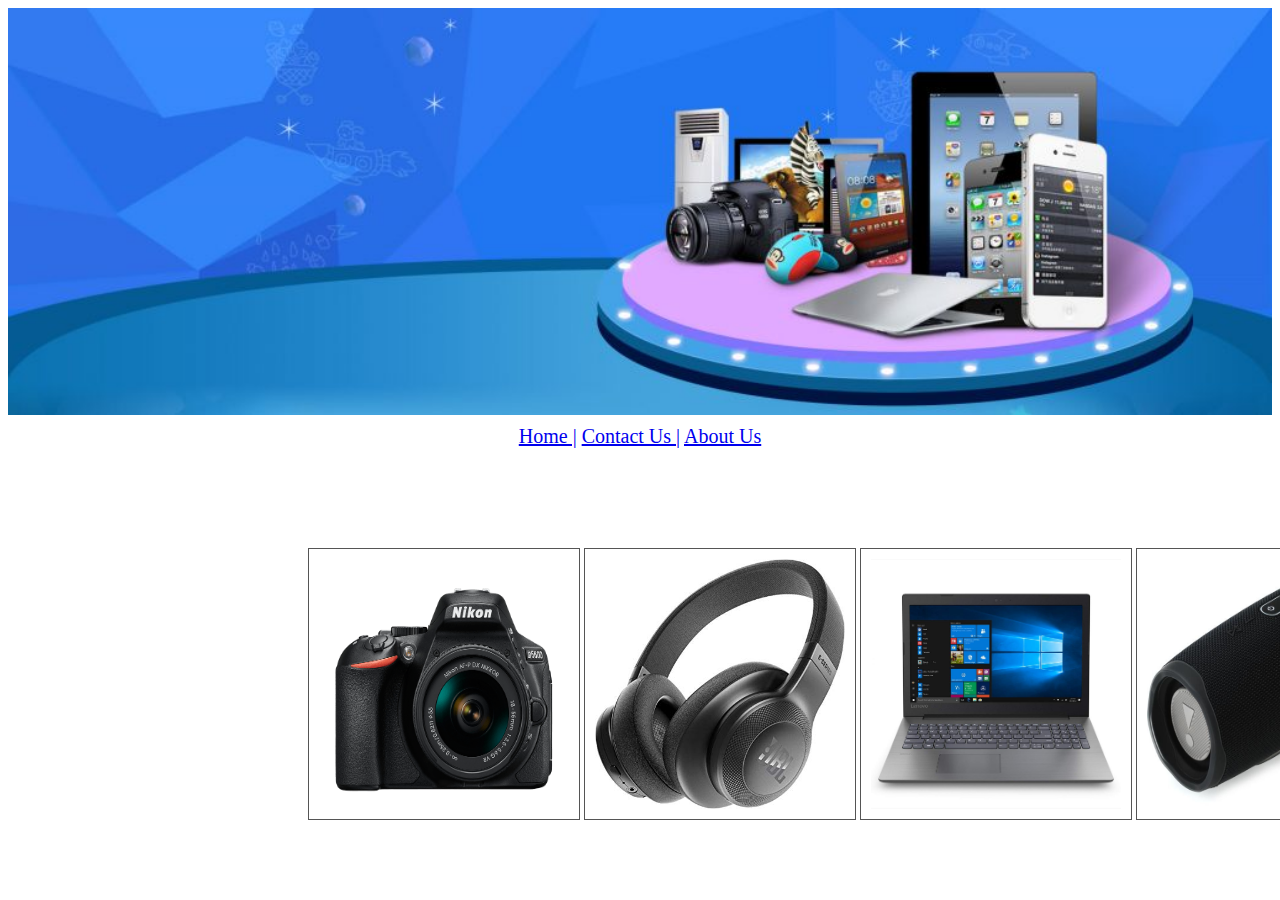
<file: html1/index.html>
<html lang="en">
<head>
    <meta charset="UTF-8">
    <meta http-equiv="X-UA-Compatible" content="IE=edge">
    <meta name="viewport" content="width=device-width, initial-scale=1.0">
    <title>Document</title>
    <link rel="stylesheet" href="style.css">
</head>
<body>
    <div class="container">
        <img src="banner.jpg" alt="banner" style="width: 100%; height: auto;">
        <div class="TEXT">
            <a href="index.html" class="text">Home |</a>
            <a href="contactus.html" class="text">Contact Us |</a>
            <a href="aboutus.html" class="text">About Us </a>


        </div>
        <div class="row">
            <div class="column">
                <img src="camera.png" alt="camera" >
                <img src="headphones.jpg" alt="headphones" >
                <img src="laptop.jpg" alt="laptop">
                <img src="bluetooth_speakers.jpg" alt="bluetooth_speakers">  
            </div>
            
                
               
        </div>
       
    </div>
   
   

</body>
</html>
</file>
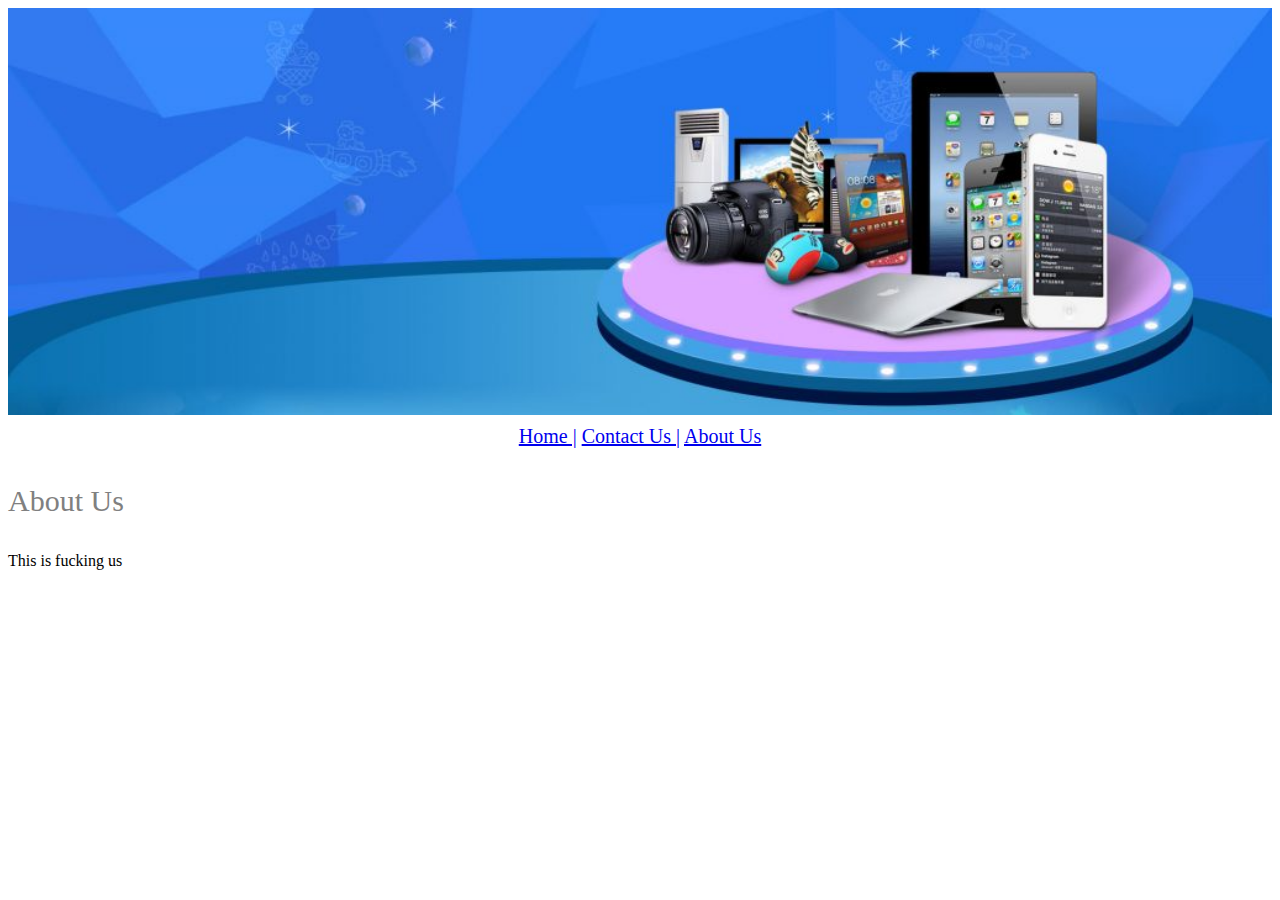
<file: html1/aboutus.html>
<html lang="en">
<head>
    <meta charset="UTF-8">
    <meta http-equiv="X-UA-Compatible" content="IE=edge">
    <meta name="viewport" content="width=device-width, initial-scale=1.0">
    <link rel="stylesheet" href="style.css">
    <title>About Us</title>
</head>
<body>
    <div class="container">
        <img src="banner.jpg" alt="banner" style="width: 100%; height: auto;">
        <div class="TEXT">
            <a href="index.html" class="text">Home |</a>
            <a href="contactus.html" class="text">Contact Us |</a>
            <a href="aboutus.html" class="text">About Us </a>


        </div>
    </div>
    

  
<br><br>

    <a class="text" style="color: grey; font-size: 30px; scroll-padding-top: 70px;">About Us</a>
<br><br>
    <p> This is fucking us</p>
</body>
</html>
</file>
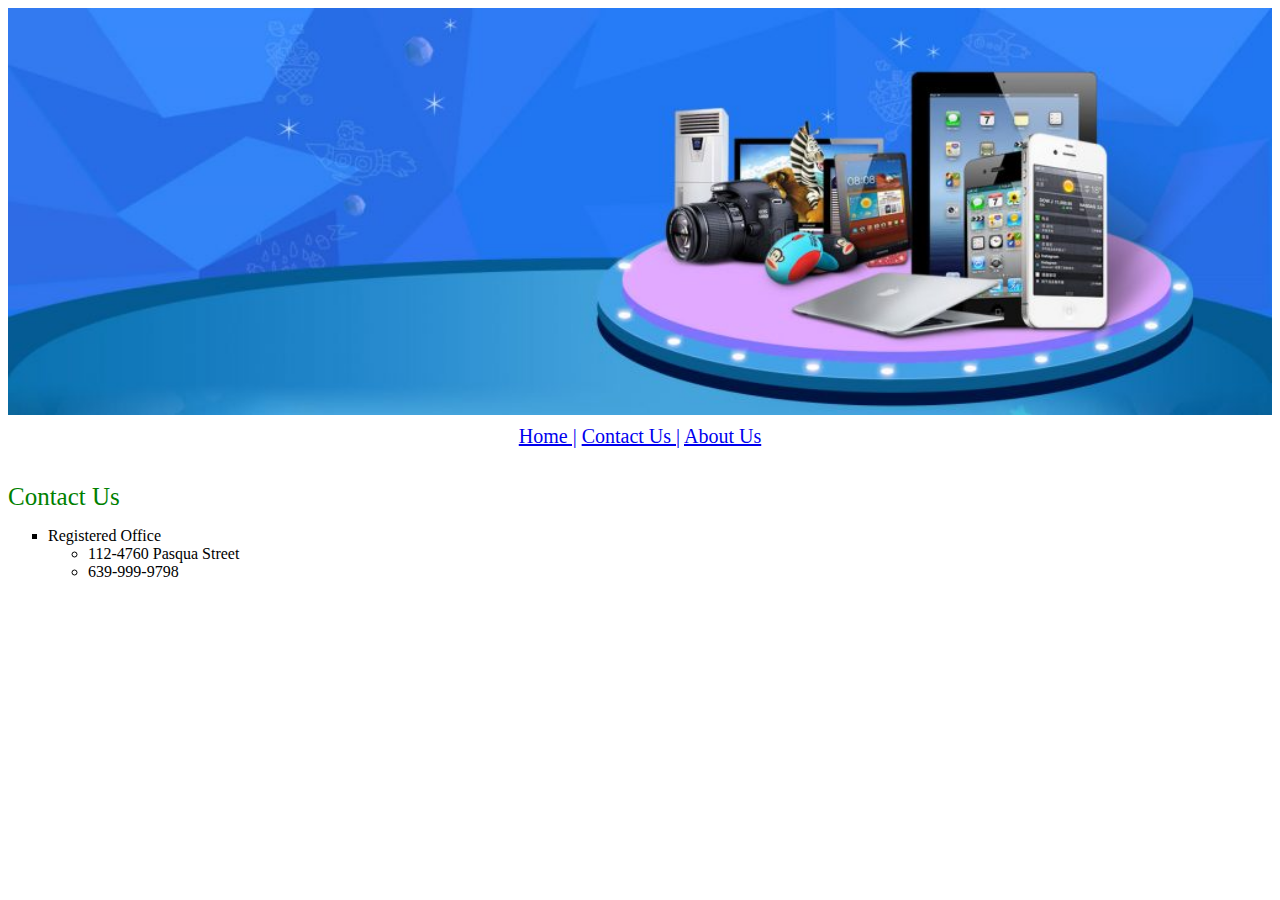
<file: html1/contactus.html>
<html lang="en">
<head>
    <meta charset="UTF-8">
    <meta http-equiv="X-UA-Compatible" content="IE=edge">
    <meta name="viewport" content="width=device-width, initial-scale=1.0">
    <link rel="stylesheet" href="style.css">
    <title>Contact Us</title>
</head>
<body>
    <div class="container">
        <img src="banner.jpg" alt="banner" style="width: 100%; height: auto;">
        <div class="TEXT">
            <a href="index.html" class="text">Home |</a>
            <a href="contactus.html" class="text">Contact Us |</a>
            <a href="aboutus.html" class="text">About Us </a>


        </div>
    </div>
    <div class="contact">
        <a class="text">Contact Us</a>
    </div>
    <ul class="a">
        <li>Registered Office</li>
        <ul class="b">
            <li>112-4760 Pasqua Street</li>
            <li>639-999-9798</li>
        </ul>
        
    </ul>
   

    </div>

    
    
</body>
</html>
</file>
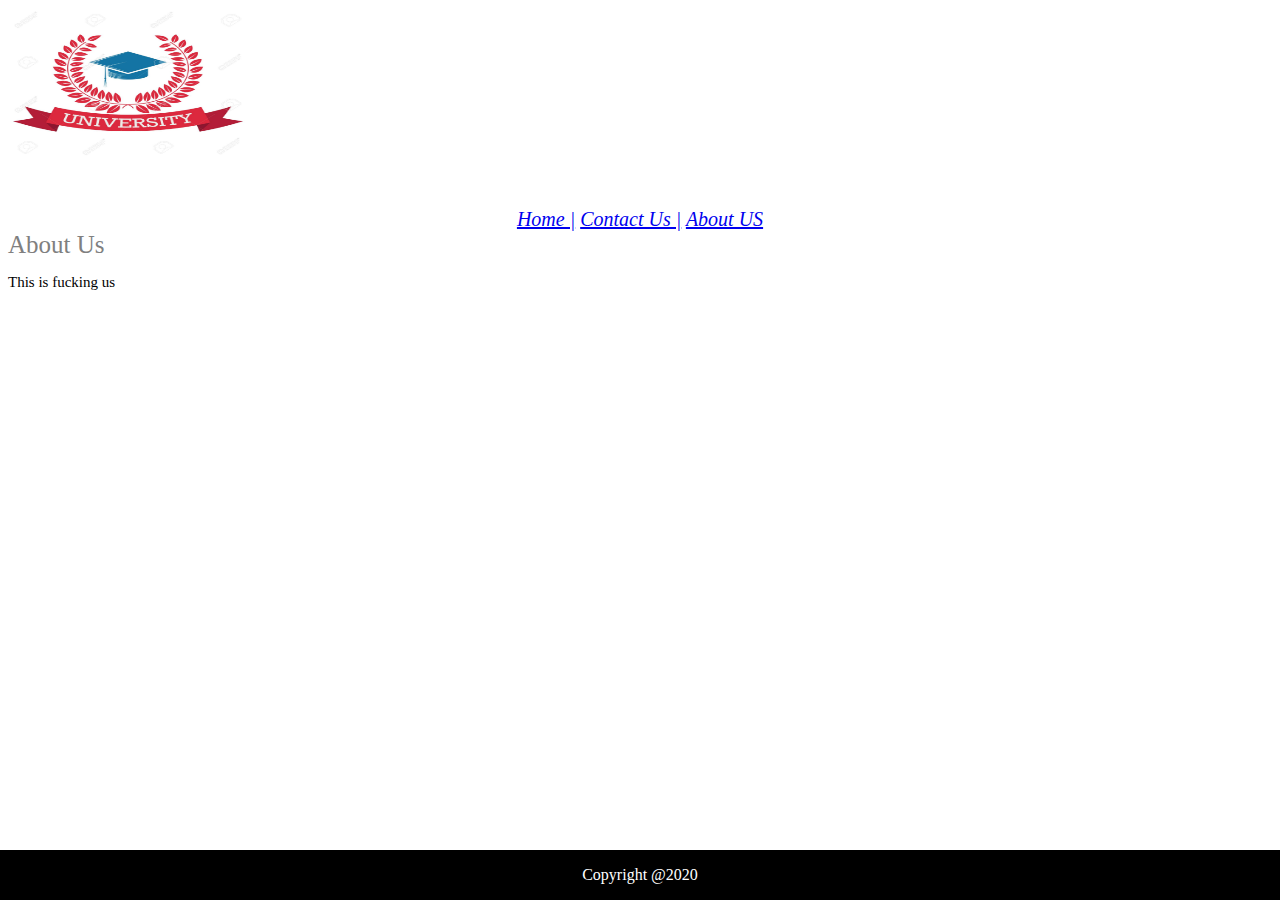
<file: html2/aboutus.html>
<html lang="en">
<head>
    <meta charset="UTF-8">
    <meta http-equiv="X-UA-Compatible" content="IE=edge">
    <meta name="viewport" content="width=device-width, initial-scale=1.0">
    <title>About US Page</title>
    <link rel="stylesheet" href="style.css">
</head>
<body>
    <div class="container">
        <img src="university.jpg" alt="university">
    </div>
    <div class="text">
        <a href="home.html" class="text">Home |</a>
        <a href="contactus.html" class="text">Contact Us |</a>
        <a href="aboutus.html" class="text">About US</a>
    </div>

    <div class="about">
        <a class="text">About Us</a>
            <div class="paragraph">
                <p>This is fucking us</p>
            </div>
    </div>

    <div class="footer">
        <p>Copyright @2020</p>
    </div>
    
</body>
</html>
</file>
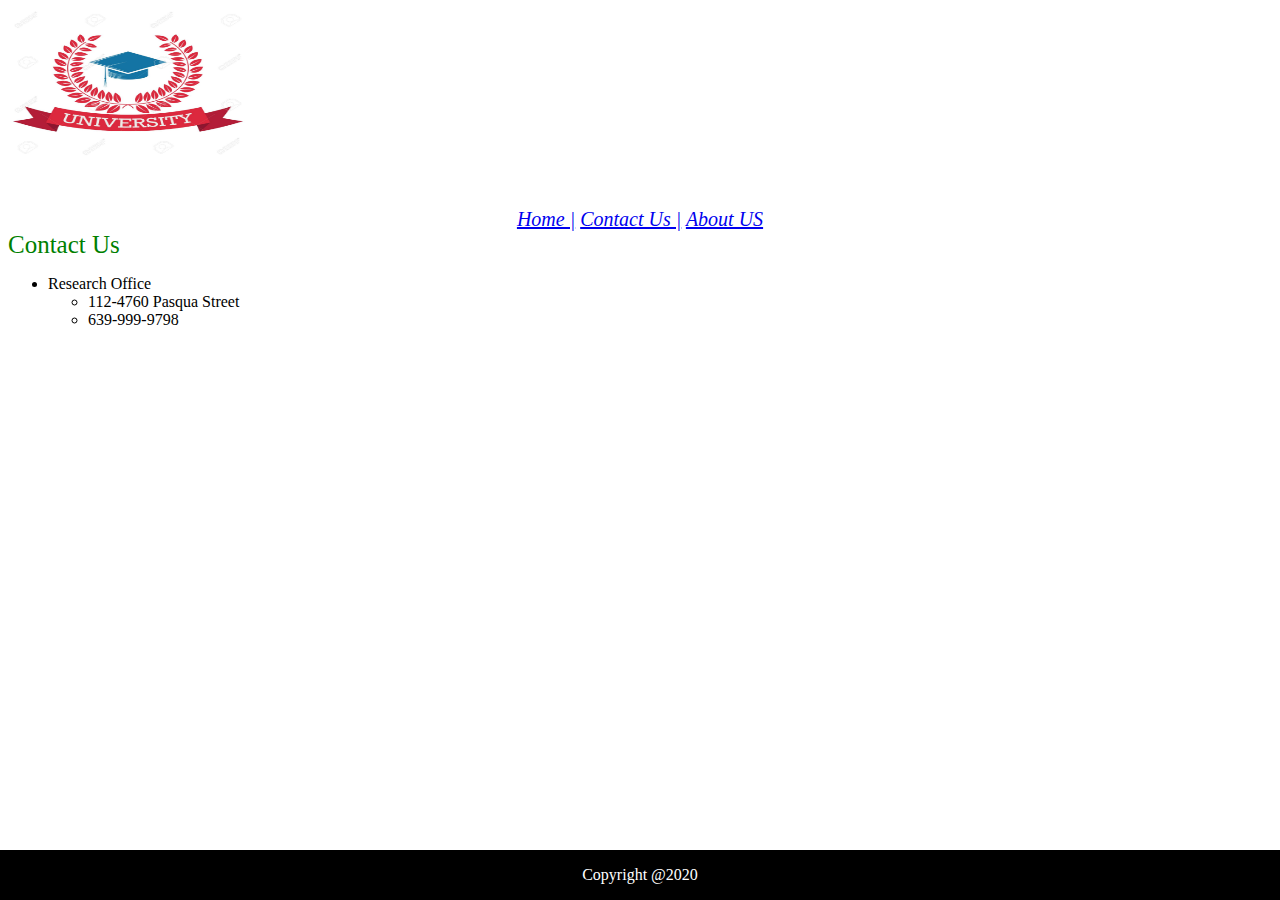
<file: html2/contactus.html>
<html lang="en">
<head>
    <meta charset="UTF-8">
    <meta http-equiv="X-UA-Compatible" content="IE=edge">
    <meta name="viewport" content="width=device-width, initial-scale=1.0">
    <title>Contact Us Page</title>
    <link rel="stylesheet" href="style.css">
</head>
<body>
    <div class="container">
        <img src="university.jpg" alt="university">
    </div>
    <div class="text">
        <a href="home.html" class="text">Home |</a>
        <a href="contactus.html" class="text">Contact Us |</a>
        <a href="aboutus.html" class="text">About US</a>
    </div>

    <div class="contactus">
        <a class="text">Contact Us</a>
        <ul class="a">
           <li>Research Office</li>
           <ul class="b">
               <li>112-4760  Pasqua Street</li>
               <li>639-999-9798</li>
           </ul>
        </ul>
    </div>

    <div class="footer">
        <p>Copyright @2020</p>
    </div>
    
</body>
</html>
</file>
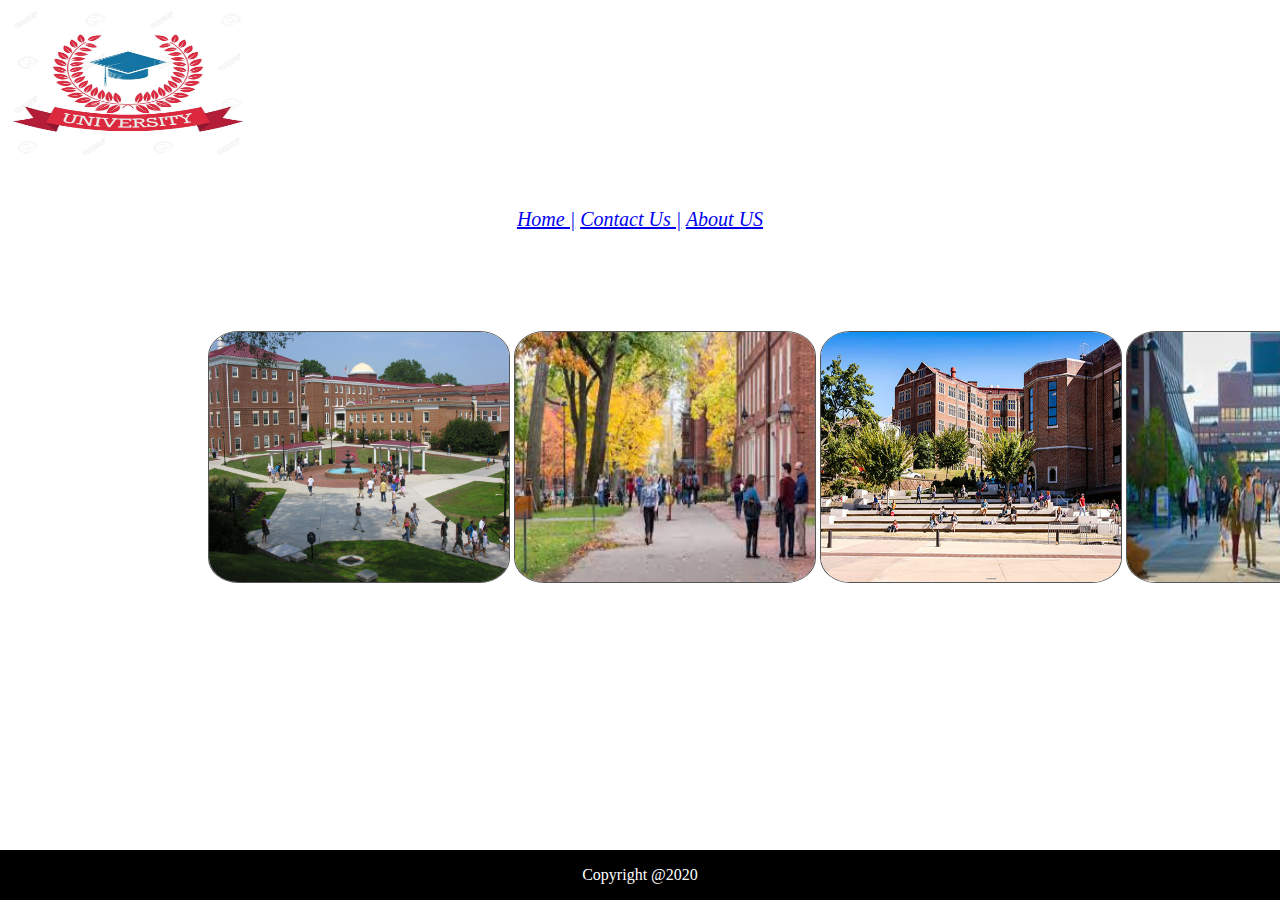
<file: html2/home.html>
<html lang="en">
<head>
    <meta charset="UTF-8">
    <meta http-equiv="X-UA-Compatible" content="IE=edge">
    <meta name="viewport" content="width=device-width, initial-scale=1.0">
    <title>Home Page</title>
    <link rel="stylesheet" href="style.css">
</head>
<body>
    <div class="container">
        <img src="university.jpg" alt="university">
    </div>
    <div class="text">
        <a href="home.html" class="text">Home |</a>
        <a href="contactus.html" class="text">Contact Us |</a>
        <a href="aboutus.html" class="text">About US</a>
    </div>

    <div class="column">
        <img src="college1.jpg" alt="college1">
        <img src="college2.jpg" alt="college2">
        <img src="college3.jpg" alt="college3">
        <img src="college4.jpg" alt="college4">
    </div>

    <div class="footer">
        <p>Copyright @2020</p>
    </div>
    
</body>
</html>
</file>
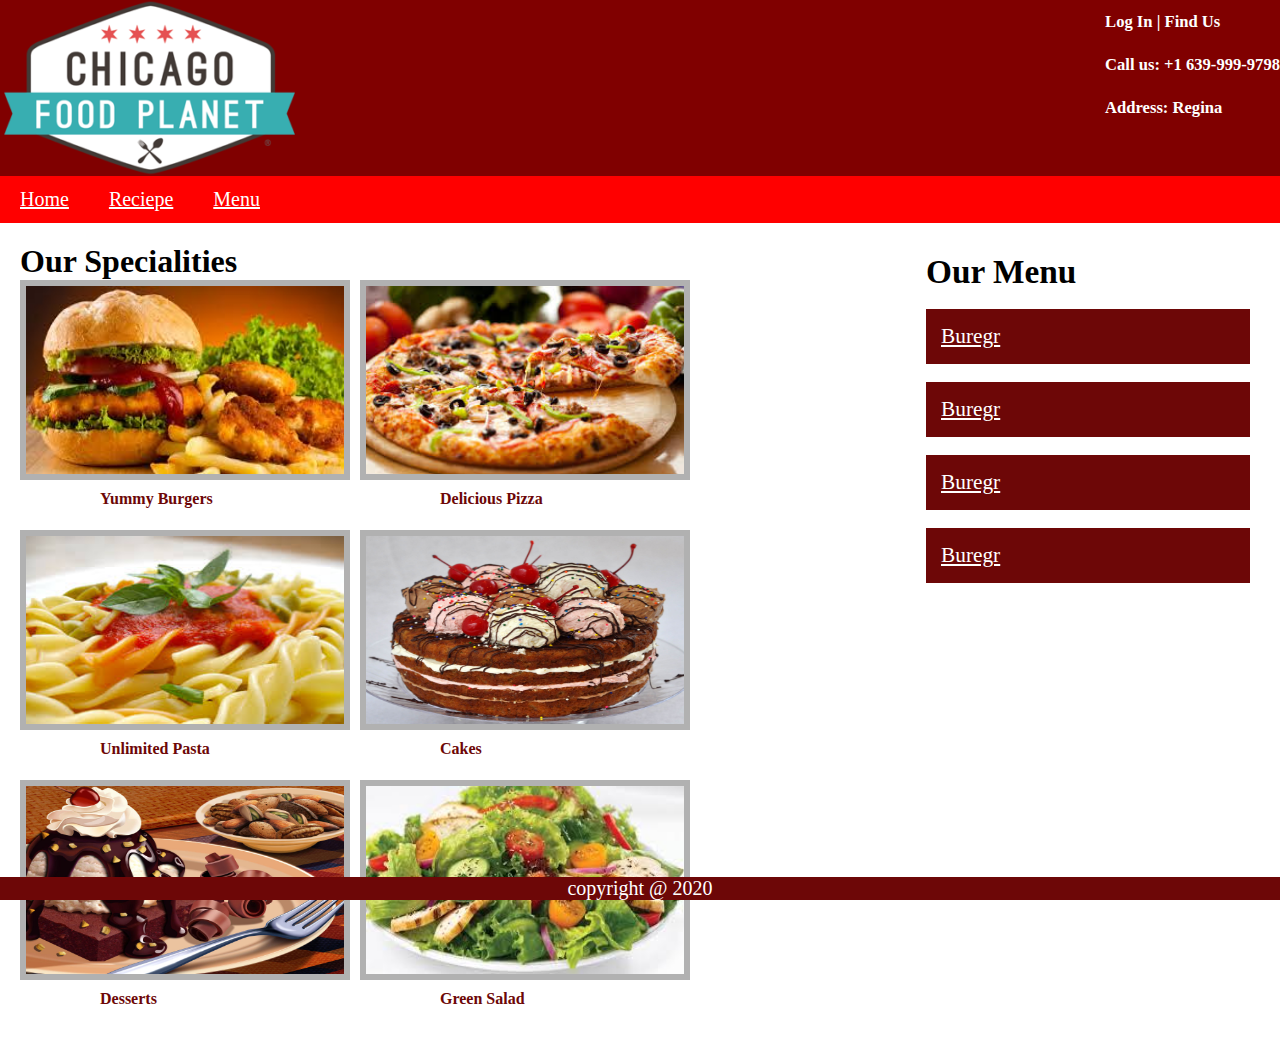
<file: html3/Homepage.html>
<html lang="en">
<head>
    <meta charset="UTF-8">
    <meta http-equiv="X-UA-Compatible" content="IE=edge">
    <meta name="viewport" content="width=device-width, initial-scale=1.0">
    <title>HomePage</title>
    <link rel="stylesheet" href="styles.css">

    <style>
        * {
          box-sizing: border-box;
        }
    </style>
</head>
<body>
    
    <div class="header">
        
        <img src="food.png" alt="logo">
        
        <div class="header-text">
            <h5>Log In | Find Us</a></h5><br>
            <h5>Call us: +1 639-999-9798</h5><br>
            <h5>Address: Regina</h5>

        </div>
        
    </div>
    <div class="navigation">
        <a href="#">Home</a>
        <a href="#">Reciepe</a>
        <a href="#">Menu</a>
        
    </div>

    <div class="row">
        <div class="main">
            <h1>Our Specialities</h1>
        
    
            <div class="content_img">
                <img class = "img" src="fastfood_small.jpg">
                <div>Burger</div>
                <h6>Yummy Burgers</h6>
               </div>
            
               <!-- Image 2 -->
               <div class="content_img">
                <img class="img" src="pizza_small.jpg">
                <div>pizza</div>
                <h6>Delicious Pizza</h6>
    
               </div>
    
               <!-- Image 3 -->
               <div class="content_img">
                <img class="img" src = "pasta.jpg">
                <div>pasta</div> 
                <h6>Unlimited Pasta</h6>
    
               </div>       
    
    
               <div class="content_img">
                <img class="img" src = "cake_small.jpg">
                <div>Cake</div> 
                <h6>Cakes</h6>
    
               </div>
            
               <div class="content_img">
                <img class="img" src = "dessert_small.jpg">
                <div>Dessert</div> 
                <h6>Desserts</h6>
    
               </div>
    
               <div class="content_img">
                <img class="img" src = "salad.jpg">
                <div>Salad</div> 
                <h6>Green Salad</h6>
    
               </div>
            
        </div>

            
            
       

        <div class="side">
            <h1>Our Menu</h1><br>
            <div class="content"><a href="">Buregr</a></div></br>    
            <div class="content"><a href="">Buregr</a></div></br>
            <div class="content"><a href="">Buregr</a></div></br>
            <div class="content"><a href="">Buregr</a></div></br>
                
                
        </div>

            
            

    </div>


    <!-- <div class="column">
        <img src="cake_small.jpg" alt="cake">
        <img src="dessert_small.jpg" alt="dessert">
        <img src="fastfood_small.jpg" alt="fastfood">

    
        <img src="pizza_small.jpg" alt="pizza">
        <img src="pasta.jpg" alt="pasta">
        <img src="salad.jpg" alt="salad"> -->

    
    <div class="footer">
        <p>copyright @ 2020</p>

    </div>
        
</body>
</html>
</file>
<file: html1/style.css>
.container{
    position: center;
}
.container .TEXT{
    position: center ;
    margin-left: auto;
    margin-right: auto;
    padding-top: 10px;
    text-align: center;
    font-size: 20px;
    
}
.container .column {
    width: 100%;
    padding-top: 100px;
    margin-left: 300px;
      
  }
  .column img{
      border: 1px solid #555 ;
      float: center;
      padding: 10px;
      height: 250px;
      width: 250px;
      margin: 0;
  }

    
     
    
 
  .contact{
      color: green;
      font-size: 25px;
      padding-top: 35px;
  }

  ul.a {
    list-style-type: square;
  }
  ul.b {
    list-style-type: circle;
  }
  
  
  /* Clear floats after image containers */
</file>
<file: html2/style.css>
.container{
    float: left;

}

.container img{
    float: left;
    width: 240px;
    height: 150px;
    
    
}
.text{
    text-align: center;
    padding-top: 200px;
    font-style: italic;
    font-size: 20px;
}
.about .text{
    font-size: 25px;
    padding-top: 25px;
}
.paragraph{
    font-size: 15px;
    
}

.contactus .text{
    color: green;
    font-size: 25px;
    font-style: normal;
}
.about .text{
    color: gray;
    font-size: 25px;
    font-style: normal;
}
.footer{
    position: fixed;
    text-align: center;
    background-color: black;
    color: white;
    bottom: 0;
    left: 0;
    width: 100%;
}

.column {
    width: 100%;
    padding-top: 100px;
    margin-left: 200px; 
      
  }
  .column img{
      border: 1px solid #555 ;
      float: center;
      padding: none;
      height:250px;
      width: 300px;
      border-radius: 10%;

      margin: 0;
  }
</file>
<file: html3/styles.css>
* {
    margin: 0;
    padding: 0;
    box-sizing: border-box;
}
.header{
    background-color: maroon;
    top: 0;
    width: 100%;
    overflow: hidden;
}
.header .header-text{
   float: right;
   color: white;
   padding-top: 12px;
   font-size: 15pt;
}

.navigation{
    display: flex;
    background-color: red;
}
.navigation a{
    padding: 12px 20px;
    color: white;
    font-size: 20px;
    
}
.navigation a:hover{
    color:purple;
}

.row{
    display: flex;
    flex-wrap: flex;
}

.side {
    flex: 30%;
    background-color: white;
    padding: 30px;
  }
  
  /* Main column */
  .main {
    flex: 70%;
    background-color: white;
    padding: 20px;
  }
  
  /* Fake image, just for this example */
  .img {
    background-color: rgb(177, 177, 177);
    width: 330px;
    height: 200px;
    padding: 6px;
  }
  .img a {
    color: white;
    padding: 14px 20px;
    text-decoration: none;
    text-align: center;
    
  }
  
  /* Parent Container */
.content_img{
    position: relative;
    width: 330px;
    height: 200px;
    float: left;
    margin-right: 10px;
    margin-bottom: 50px;
   }
.content_img h6{
       margin-top: 10px;
       margin-left: 80px;
       font-size: 12pt;
       color: #6d0707;
   }
   
   /* Child Text Container */
.content_img div{
    position: absolute;
    bottom: 80px;
    right: 100px;
    background: white;
    color: black;
    border: 1px solid black;
    font-family: sans-serif;
    opacity: 0;
    visibility: hidden;
    -webkit-transition: visibility 0s, opacity 0.5s linear; 
    transition: visibility 0s, opacity 0.5s linear;
   }
   
   /* Hover on Parent Container */
.content_img:hover{
    cursor: pointer;
   }
   
.content_img:hover div{
    padding: 8px 15px;
    visibility: visible;
    opacity: 0.7; 
   }
  
  /* Change color on hover */
.img a:hover {
    color: green;
  }

.side h1{
    background-color: white;
    font-size: 25pt;
}
.side .content{
    background-color: #6d0707;
    width: 100%;
    padding: 15px;
}
.side .content a{
    color: white;
    text-align: center;
    font-size: 16pt;
}
.side .content:hover{
    background-color: gray;
}
.side .content a:hover{
    color: green;
}


.footer{
    text-align: center;
    background-color: #6d0707;
    width: 100%;
    position: fixed;
    bottom: 0;
    left: 0;
    color: white;
    font-size: 15pt;
}
</file>
